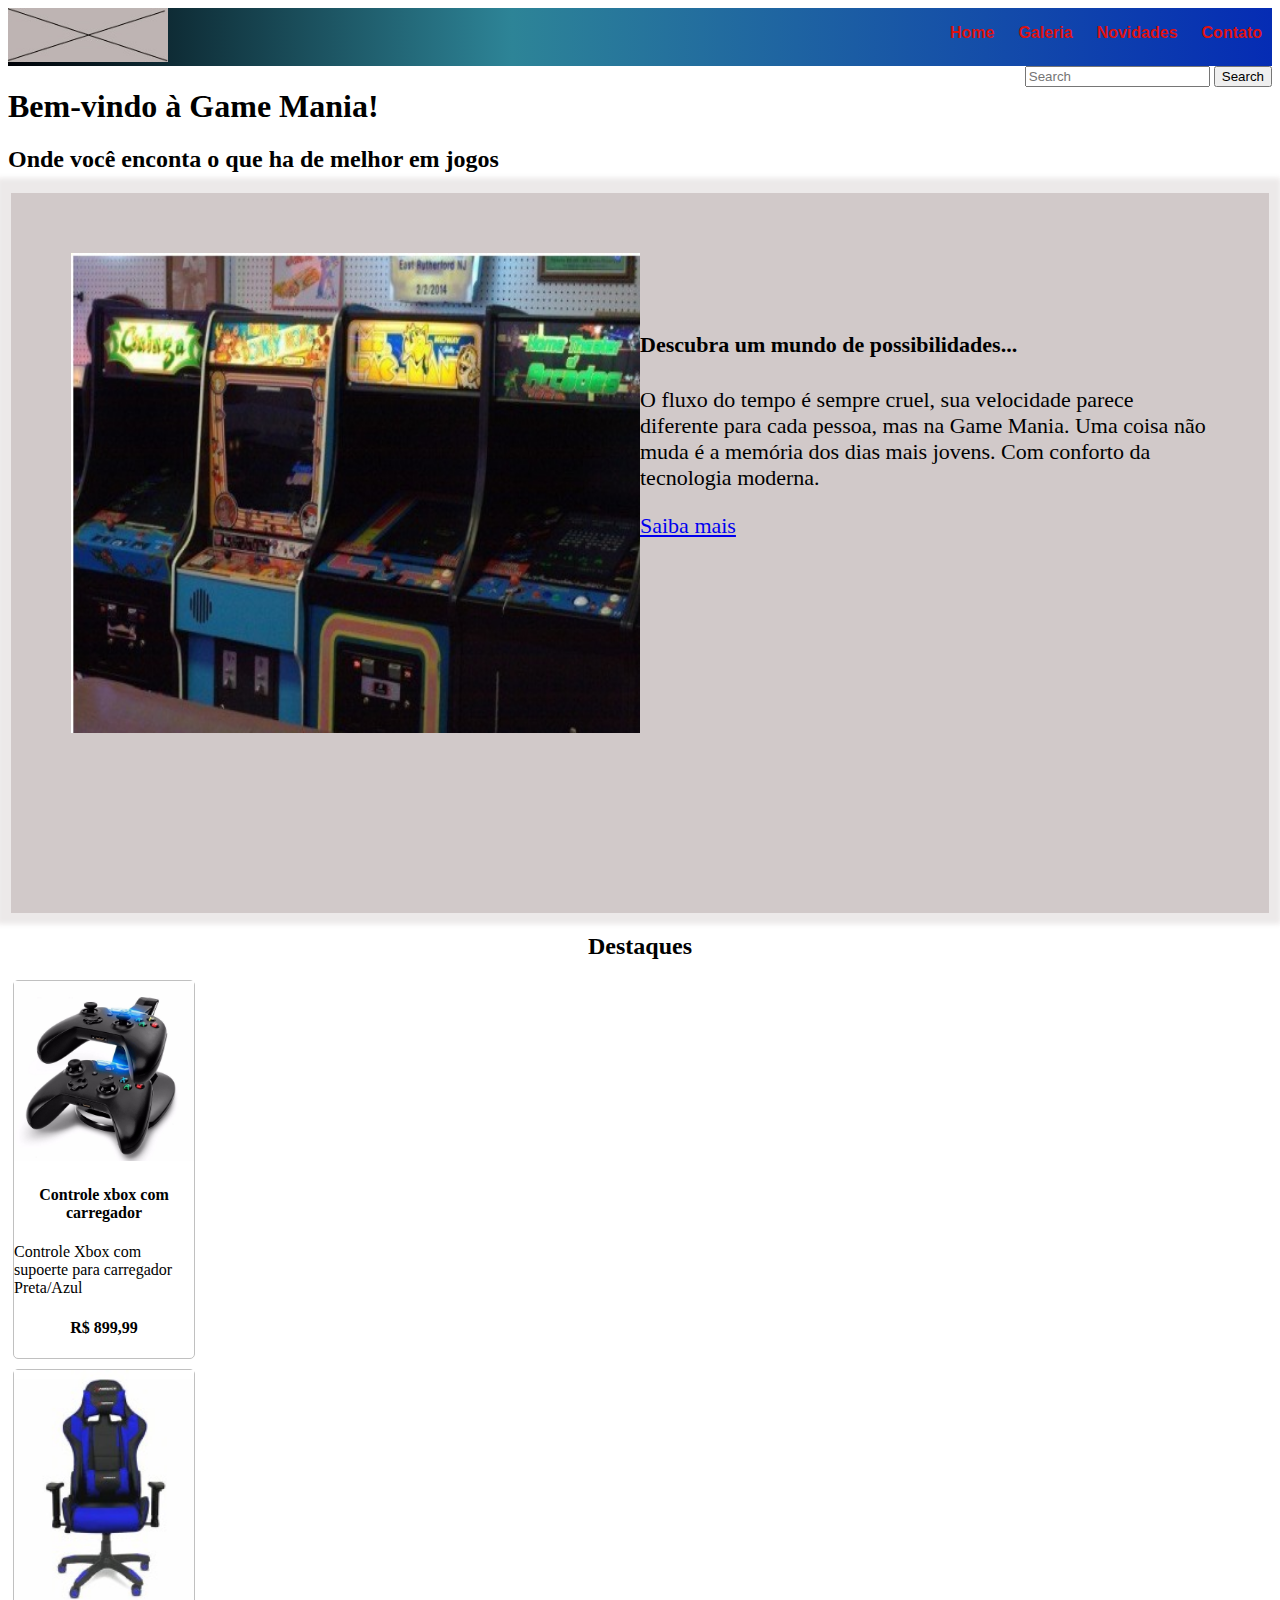
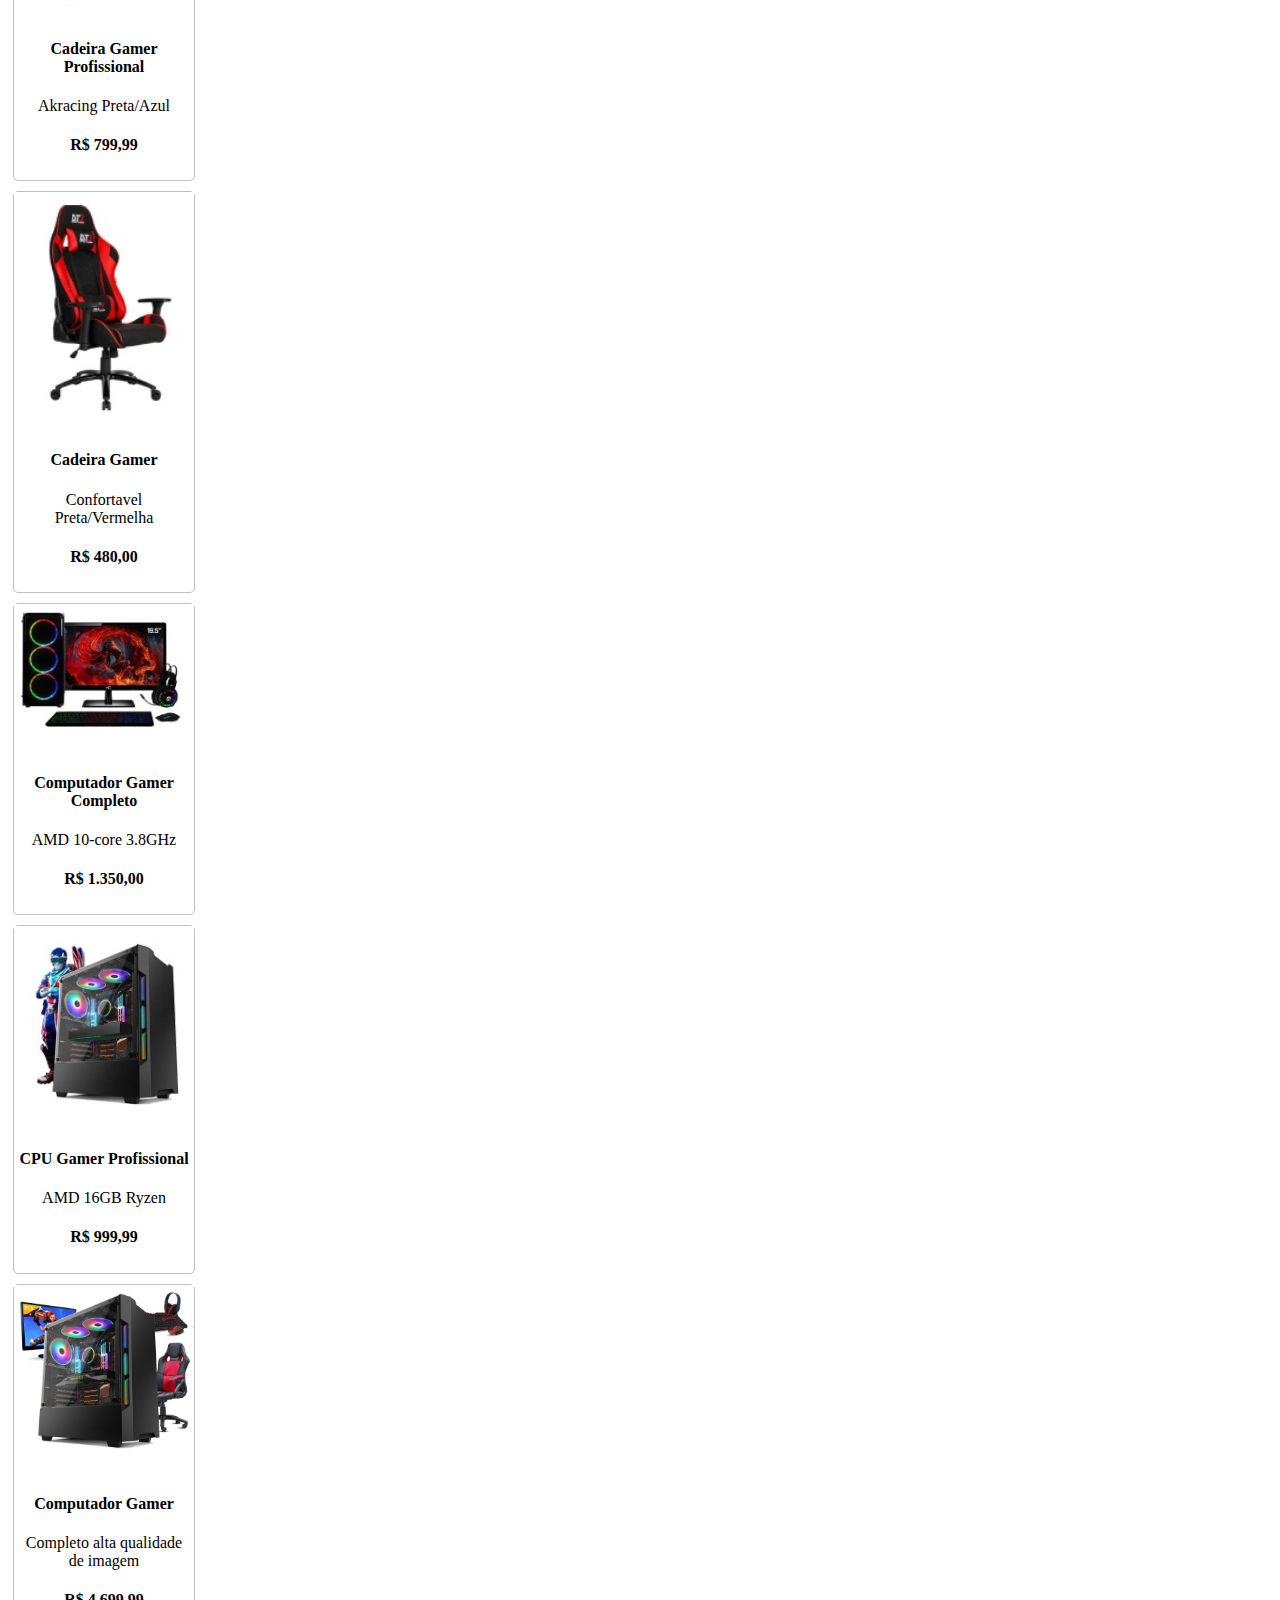
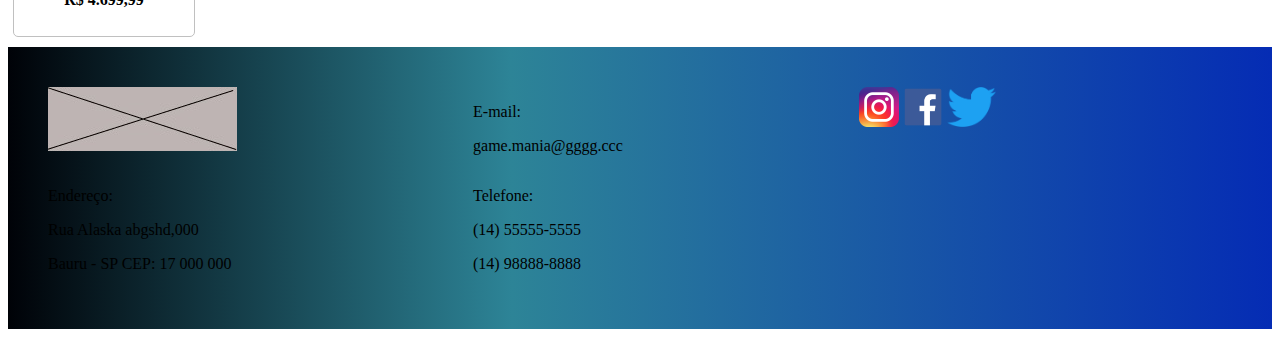
<file: index.html>
<!DOCTYPE html>
<html lang="pt-br">

<head>
  <meta charset="UTF-8">
  <title>Meu Primeiro Site</title>
  <meta name="description" content="Programador Front-End, 
Senai.">
  <meta name="keywords" content="HTML, CSS, JavaScript, 
Senai">
  <meta name="author" content="Prisciliane">
  <meta name="viewport" content="Width=device-with, initialscale=1.0">
  <link href="https://cdn.jsdelivr.net/npm/bootstrap@5.1.3/dist/css/bootstrap.min.css" rel="stylesheet"
    integrity="sha384-1BmE4kWBq78iYhFldvKuhfTAU6auU8tT94WrHftjDbrCEXSU1oBoqyl2QvZ6jIW3" crossorigin="anonymous">
  <link rel="stylesheet" type="text/css" href="css/style.css">
</head>

<body>
  <!--começo do header cabeçalho-->
  <header>
    <img class="img-logo" src="imagem/noimage.jpeg" alt="Logotipo da Game Mania">

    <nav>
      <ul>
        <a class="linkMenu" href="index.html">Home</a>
        <a class="linkMenu" href="galeria.html">Galeria</a>
        <a class="linkMenu" href="novidade/novidades.html">Novidades</a>
        <a class="linkMenu" href="contato.html">Contato</a>
      </ul>
    </nav>
  </header>
  <!--navbar-->
  <nav class="navbar navbar-light" style="background-color: #032944;">
    <div class="container-fluid">
      <a class="navbar"></a>
      <form class="d-flex">
        <input class="form-control me-2" type="search" placeholder="Search" aria-label="Search">
        <button class="btn btn-outline-success" type="submit">Search</button>
      </form>
    </div>
  </nav>

  <h1>Bem-vindo à Game Mania!</h1>
  <h2>Onde você enconta o que ha de melhor em jogos</h2>

  <!--Seção Banner-->
  <section>
    <div class="banner-home">
      <img src="imagem/flipe.jpeg" alt="banner da home">
      <section class="texto-apre">
        <h4>Descubra um mundo de possibilidades...</h4>
        <p>O fluxo do tempo é sempre cruel, sua velocidade parece diferente para cada pessoa, mas na Game Mania. Uma
          coisa não muda é a memória dos dias mais jovens. Com conforto da tecnologia moderna.</p>
        <a class="btn-banner" href="#" target="_blank">Saiba mais</a>
      </section>
    </div>
  </section>
  <!--Seção Destaques-->
  <div class="produto d-flex align-itens-center">
    <div class="container">
      <div class="row">
        <h2 class="texto-centralizado">Destaques</h2>

        <div class="col-12 d-flex align-items-center">
          <section id="Produto">
            <img src="imagem/controle-mais.jpg" alt="controle xbox">

            <h4 class="texto-centralizado">Controle xbox com carregador</h4>
            <p>Controle Xbox com supoerte para carregador Preta/Azul</p>
            <h4 class="texto-centralizado">R$ 899,99</h4>

          </section>
        </div>
        <div class="col-12 col-md-2">
          <img src="imagem/cadeira-azul.jpeg" alt="Cadeira gamer">
          <div>
            <h4 class="texto-centralizado">Cadeira Gamer Profissional</h4>
            <p>Akracing Preta/Azul</p>
            <h4 class="texto-centralizado">R$ 799,99</h4>
          </div>
        </div>

        <div class="col-12 col-md-2">
          <img src="imagem/cadeira-vermelha.jpeg" alt="cadeira gamer">
          <div>
            <h4 class="texto-centralizado">Cadeira Gamer</h4>
            <p>Confortavel Preta/Vermelha</p>
            <h4 class="texto-centralizado">R$ 480,00</h4>
          </div>
        </div>

        <div class="col-12 col-md-2">
          <img src="imagem/computador.jpeg" alt="imgem computador">
          <div>
            <h4 class="texto-centralizado">Computador Gamer Completo</h4>
            <p>AMD 10-core 3.8GHz</p>
            <h4 class="texto-centralizado">R$ 1.350,00</h4>
          </div>
        </div>

        <div class="col-12 col-md-2">
          <img src="imagem/cpu.jpeg" alt="CPU gamer">
          <div>
            <h4 class="texto-centralizado">CPU Gamer Profissional</h4>
            <p>AMD 16GB Ryzen</p>
            <h4 class="texto-centralizado">R$ 999,99</h4>
          </div>
        </div>

        <div class="col-12 col-md-2">
          <img src="imagem/computador-mais.jpg" alt="computador gamer">
          <div>
            <h4 class="texto-centralizado">Computador Gamer</h4>
            <p>Completo alta qualidade de imagem</p>
            <h4 class="texto-centralizado">R$ 4.699,99</h4>
          </div>
        </div>
      </div>
    </div>
  </div>
  <!--Roda pé-->
  <footer>
    <img id="logotipo-rodape" class="img-logo" src="imagem/noimage.jpeg" alt="Logotipo da game mania">
    <div class="enderecos-rodape1">
      <p>E-mail:</p>
      <p>game.mania@gggg.ccc</p>
    </div>
    <div class="enderecos-rodape2">
      <p>Endereço:</p>
      <p>Rua Alaska abgshd,000</p>
      <p>Bauru - SP CEP: 17 000 000</p>
    </div>
    <div class="enderecos-rodape3">
      <p>Telefone:</p>
      <p>(14) 55555-5555</p>
      <p>(14) 98888-8888</p>
    </div>
    <div id="midias-sociais">
      <a href="#"><img src="imagem/insta.png" alt="Instagram"></a>
      <a href="#"><img src="imagem/facebook.png" alt="facebook"></a>
      <a href="#"><img src="imagem/twi.png" alt="Twitter"></a>
    </div>
  </footer>
</body>
<script src="https://cdn.jsdelivr.net/npm/bootstrap@5.1.3/dist/js/bootstrap.bundle.min.js"
  integrity="sha384-ka7Sk0Gln4gmtz2MlQnikT1wXgYsOg+OMhuP+IlRH9sENBO0LRn5q+8nbTov4+1p" crossorigin="anonymous"></script>

</html>
</file>
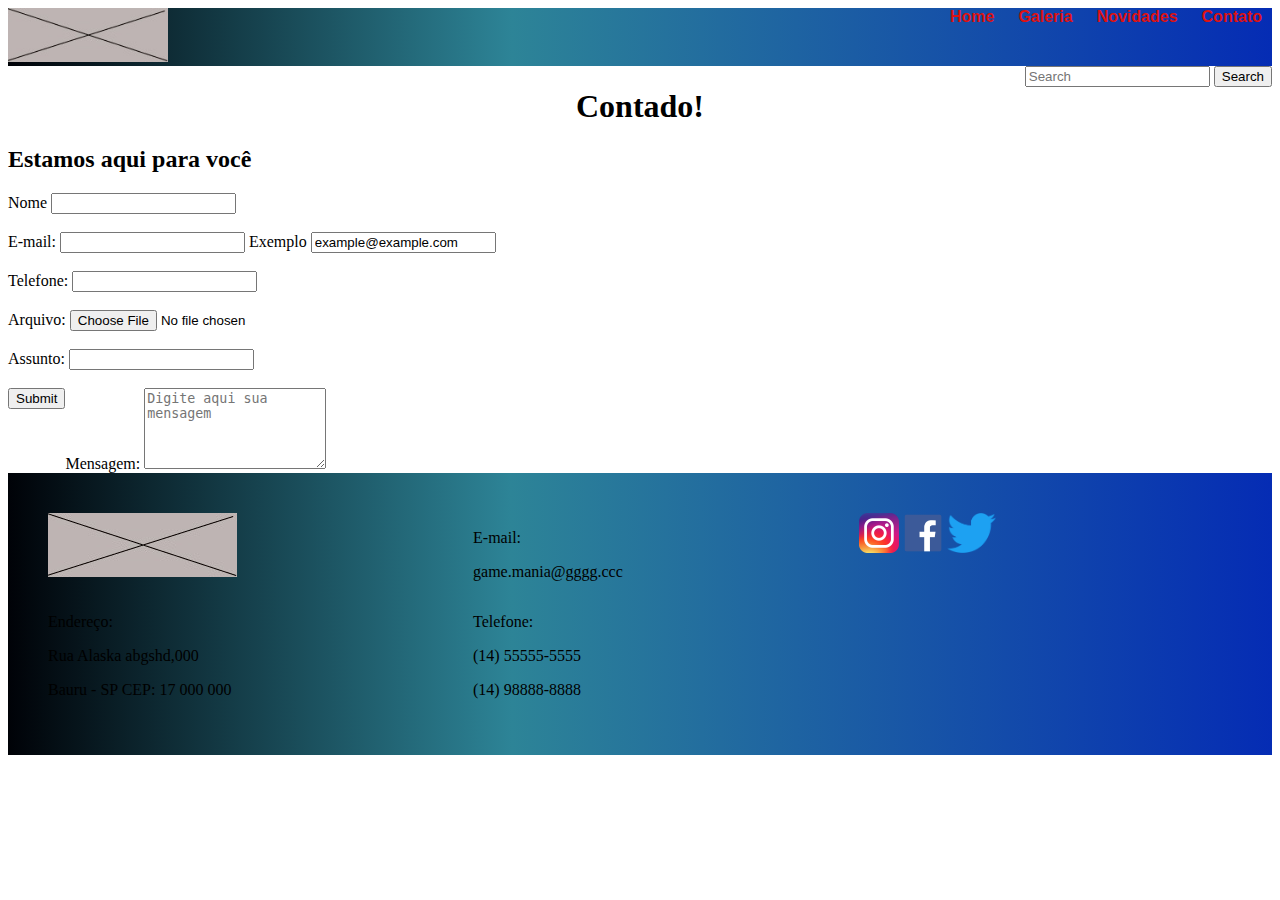
<file: contato.html>
<!DOCTYPE html>
<html lang="pt-br">
  <head>
   <meta charset="UTF-8">
   <title>Meu primeiro site</title>
   <meta name="description" content="Programador FrontEnd, Senai.">
   <meta name="keywords" content="HTML, CSS, JavaScript, 
Senai">
   <meta name="author" content="Prisciliane">
   <meta name="viewport" content="Width=device-with, 
initial-scale=1.0">
<link href="https://cdn.jsdelivr.net/npm/bootstrap@5.1.3/dist/css/bootstrap.min.css" rel="stylesheet"
integrity="sha384-1BmE4kWBq78iYhFldvKuhfTAU6auU8tT94WrHftjDbrCEXSU1oBoqyl2QvZ6jIW3" crossorigin="anonymous">
<link rel="stylesheet" type="text/css" href="css/style.css">


  </head>
  <body>
   <header>
    <img class="img-logo" src="imagem/noimage.jpeg" alt="Logotipo da Game Mania">

    <nav id="menu">
     <a class="linkMenu" href="index.html">Home</a>
     <a class="linkMenu" href="galeria.html">Galeria</a>
     <a class="linkMenu" href="novidade/novidades.html">Novidades</a>
     <a class="linkMenu" href="contato.html"> Contato</a>
    </nav>
   </header>

   <nav class="navbar navbar-light" style="background-color: #032944;">
    <div class="container-fluid">
       <a class="navbar"></a>
       <form class="d-flex">
          <input class="form-control me-2" type="search" placeholder="Search" aria-label="Search">
          <button class="btn btn-outline-success" type="submit">Search</button>
       </form>
    </div>
 </nav>

   <h1 class="texto-centralizado"> Contado!</h1>
   <h2>Estamos aqui para você</h2>
   <form action="prisciliane_valeska@hotmail.com" method="post">
       <label for="name">Nome</label>
       <input type="text" id="nome" nome="nome" maxlength="15" required autocomplete>
       <br><br>
       <label for="email">E-mail:</label>
       <input type="email" id="email" name="email" maxlength="40" required autocomplete>
       <label for="exmplo">Exemplo</label>
       <input type="email" id="exemplo" name="exemplo" value="example@example.com" readonly>
       <br><br>
       <label for="tel">Telefone:</label>
       <input type="tel" id="tel" name="tel" maxlength="11" required autocomplete>
       <br><br>
       <label for="arquivo">Arquivo:</label>
       <input type="file" id="Arquivo" nome="arquivo" required autocomplete>
       <br><br>
       <label for="assunto">Assunto:</label>
       <input type="assunto" id="assunto" name="assunto" maxlength="25" required autocomplete>
       <br><br>
       <div style="float:left">
        <input type="submit" id="btn-enviar" name="btn-enviar" required>
    </div>
    <div>
        <label for="mensagem">Mensagem:</label>
        <textarea id="mensagem" name="mensagem" rows="5" cols="20" maxlength="200" minlength="2" placeholder="Digite aqui sua mensagem" required autocomplete></textarea>
    </div>
   </form>

   
   <footer>
    <img id="logotipo-rodape" class="img-logo" src="imagem/noimage.jpeg" alt="Logotipo da game mania">
    <div class="enderecos-rodape1">
      <p>E-mail:</p>
      <p>game.mania@gggg.ccc </p>
    </div>
    <div class="enderecos-rodape2">
      <p>Endereço:</p>
      <p>Rua Alaska abgshd,000</p>
      <p>Bauru - SP CEP: 17 000 000</p>
    </div>
    <div class="enderecos-rodape3">
      <p>Telefone:</p>
      <p>(14) 55555-5555</p>
      <p>(14) 98888-8888</p>
    </div>
    <div id="midias-sociais">
      <a href="#"><img src="imagem/insta.png" alt="Instagram"></a>
      <a href="#"><img src="imagem/facebook.png" alt="facebook"></a>
      <a href="#"><img src="imagem/twi.png" alt="Twitter"></a>
    </div>
   </footer>


  </body>
  <script src="https://cdn.jsdelivr.net/npm/bootstrap@5.1.3/dist/js/bootstrap.bundle.min.js"
   integrity="sha384-ka7Sk0Gln4gmtz2MlQnikT1wXgYsOg+OMhuP+IlRH9sENBO0LRn5q+8nbTov4+1p" crossorigin="anonymous"></script>

</html>
</file>
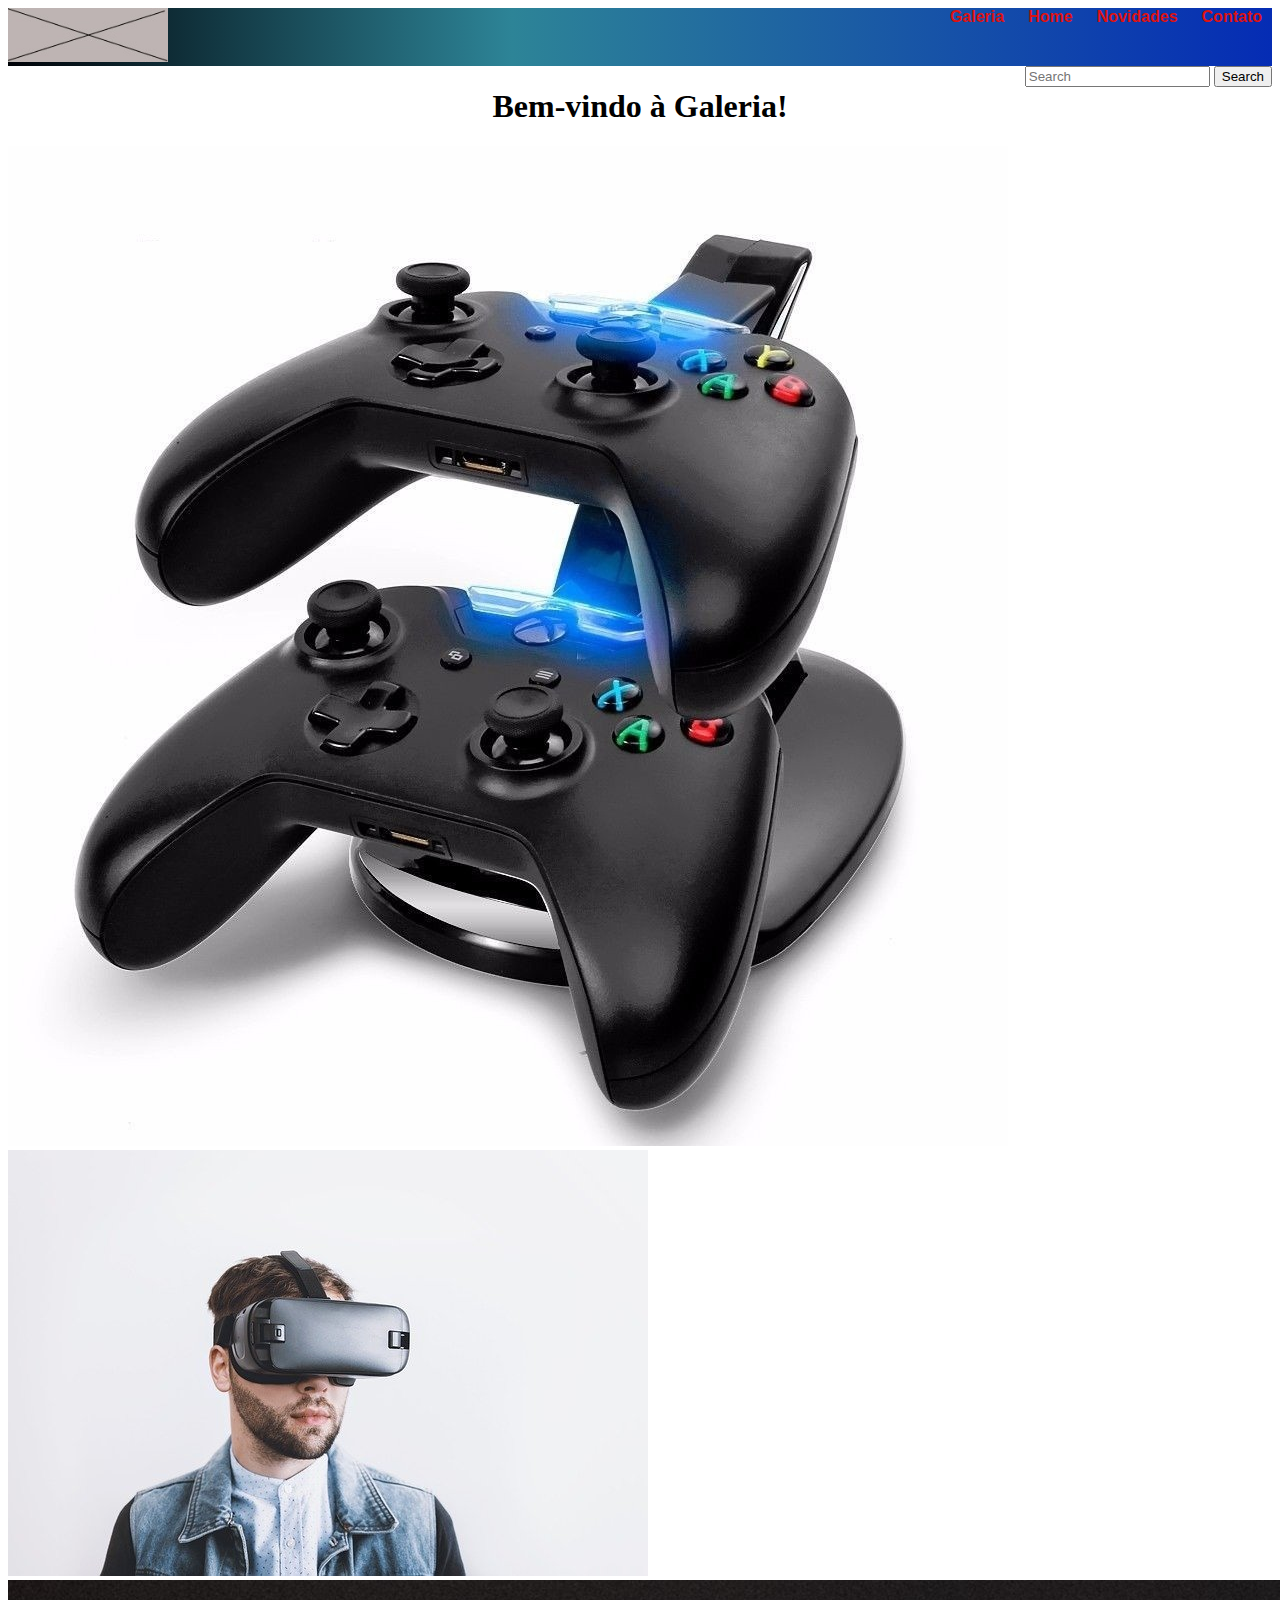
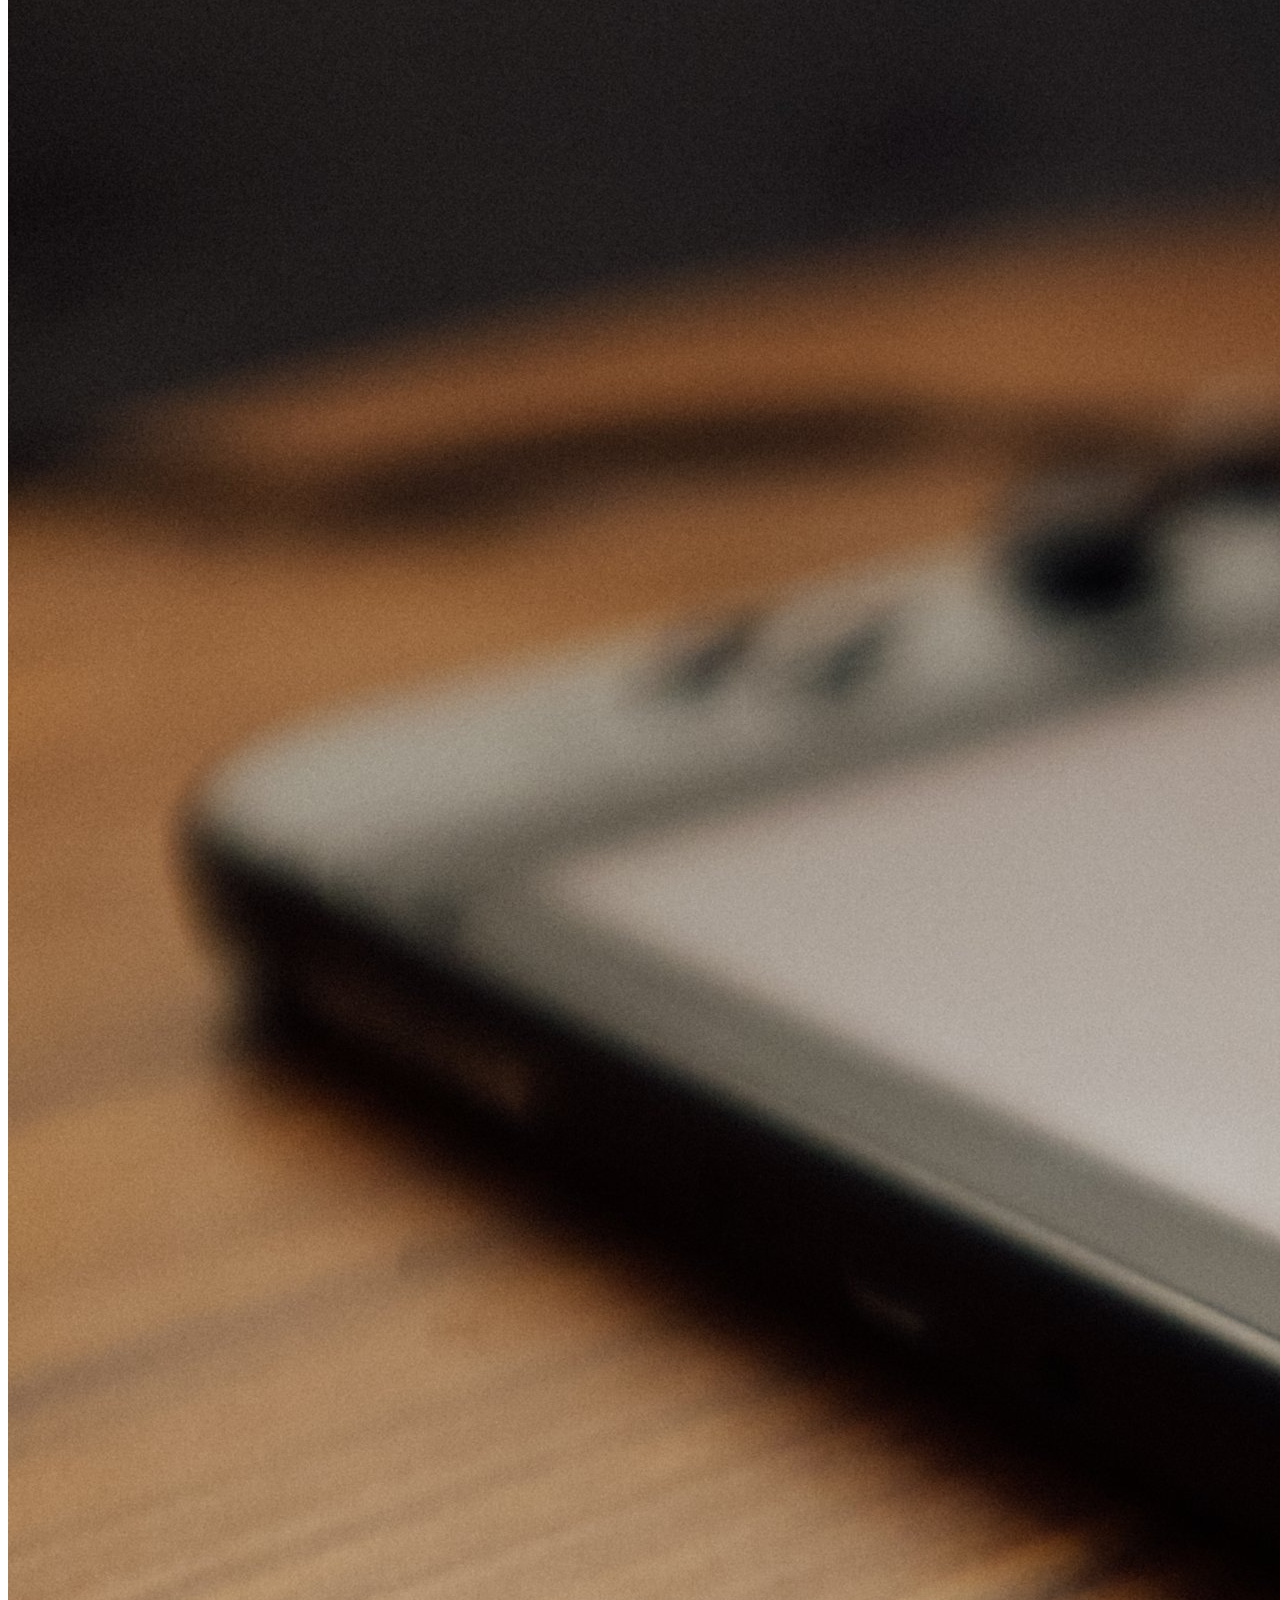
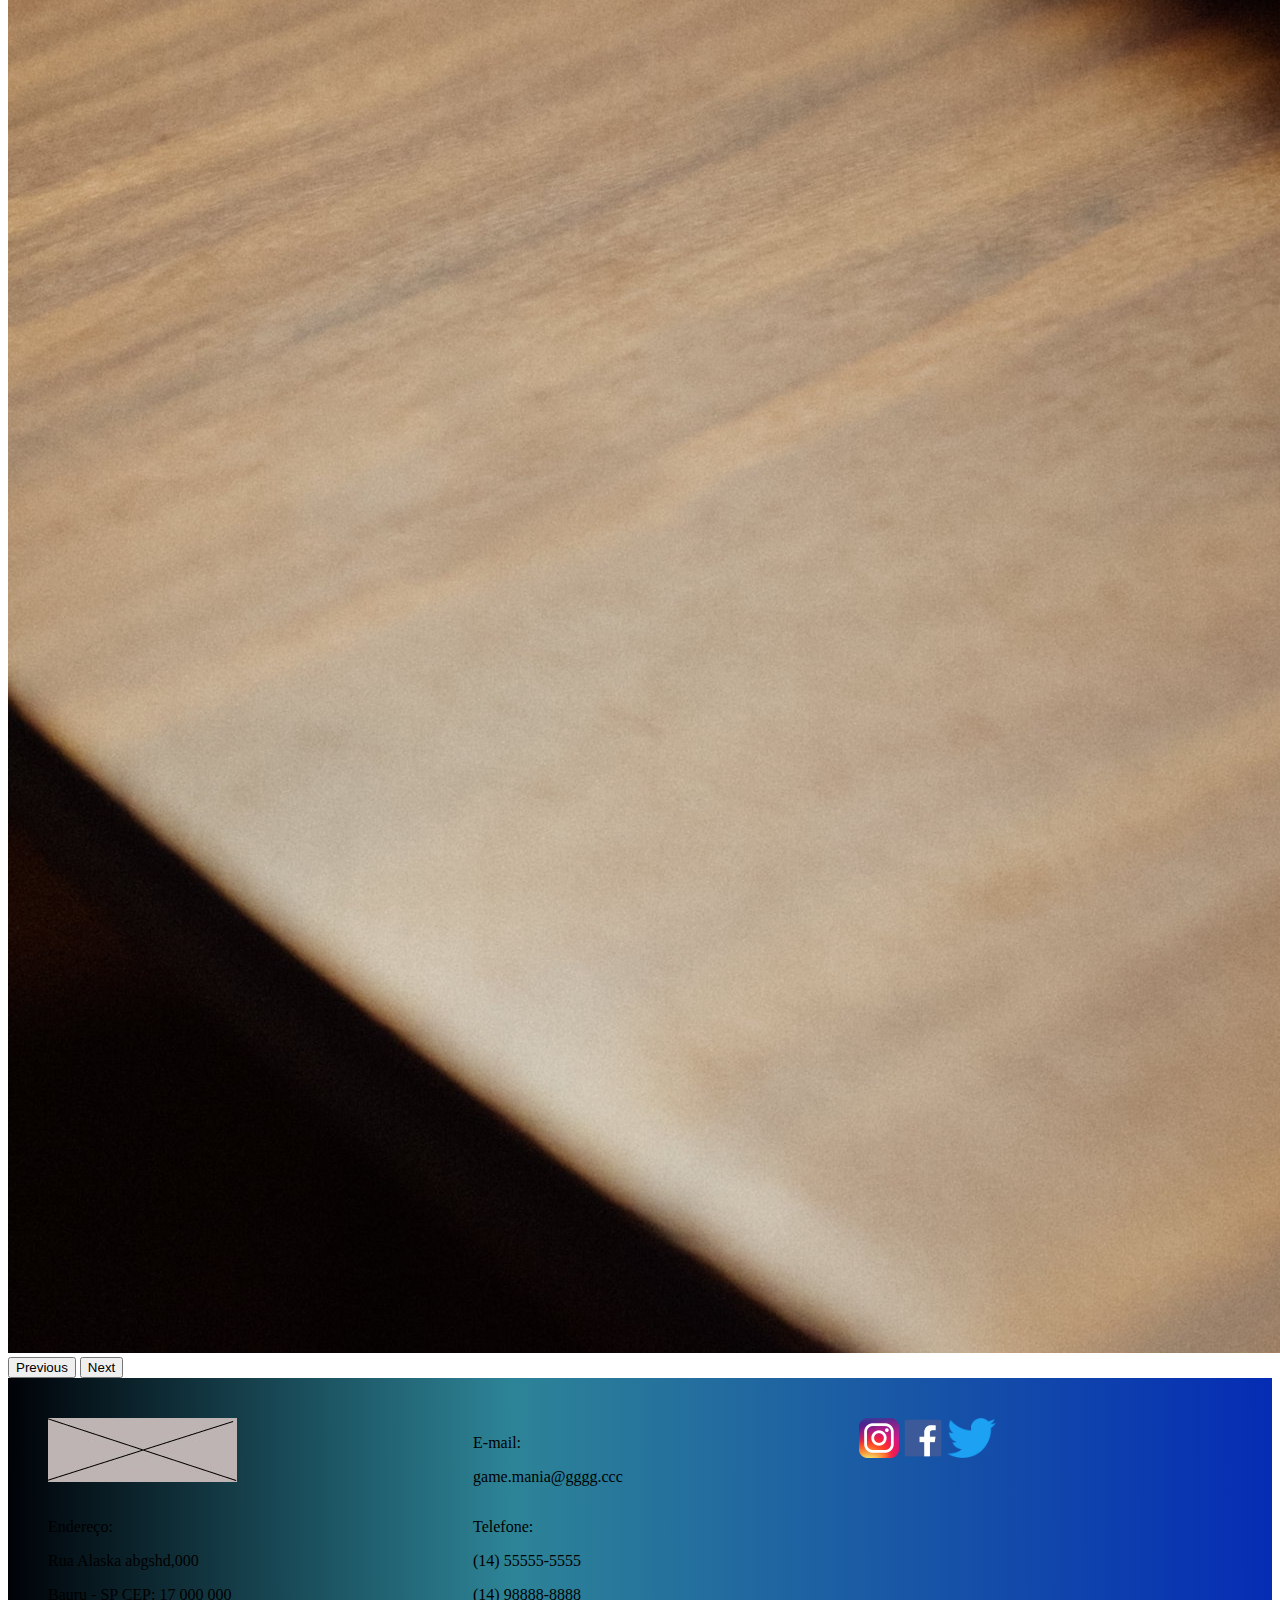
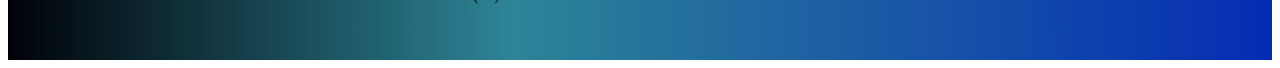
<file: galeria.html>
<!DOCTYPE html>
<html lang="pt-br">

<head>
   <meta charset="UTF-8">
   <title>Meu primeiro site</title>
   <meta name="description" content="Programador 
Front-End, Senai.">
   <meta name="keywords" content="HTML, CSS, 
JavaScript, Senai">
   <meta name="author" content="Prisiciliane">
   <meta name="viewport" content="Width=device-with, 
initial-scale=1.0">
   <link href="https://cdn.jsdelivr.net/npm/bootstrap@5.1.3/dist/css/bootstrap.min.css" rel="stylesheet"
      integrity="sha384-1BmE4kWBq78iYhFldvKuhfTAU6auU8tT94WrHftjDbrCEXSU1oBoqyl2QvZ6jIW3" crossorigin="anonymous">
   <link rel="stylesheet" type="text/css" href="css/style.css">
</head>

<!--começo do body-->

<body>

   <!--header-->
   <header>

      <img class="img-logo" src="imagem/noimage.jpeg" alt="Logotipo da Game Mania">

      <nav id="menu">
         <a class="linkMenu" href="galeria.html">Galeria</a>
         <a class="linkMenu" href="index.html">Home</a>
         <a class="linkMenu" href="novidade/novidades.html">Novidades</a>
         <a class="linkMenu" href="contato.html">Contato</a>
      </nav>
   </header>
   <nav class="navbar navbar-light" style="background-color: #032944;">
      <div class="container-fluid">
         <a class="navbar"></a>
         <form class="d-flex">
            <input class="form-control me-2" type="search" placeholder="Search" aria-label="Search">
            <button class="btn btn-outline-success" type="submit">Search</button>
         </form>
      </div>
   </nav>


   <!--comeco do carrossel-->
   <section id="galeria">
      <h1 class="texto-centralizado">Bem-vindo à Galeria!</h1>

      <div id="carouselExampleControls" class="carousel slide" data-bs-ride="carousel">
         <div class="carousel-inner">
            <div class="carousel-item active">
               <img src="imagem/controle-mais.jpg" class="d-block w-100" alt="controle com base carregador">
            </div>
            <div class="carousel-item">
               <img src="imagem/vr.jpg" class="d-block w-100" alt="oculos 3d">
            </div>
            <div class="carousel-item">
               <img src="imagem/games.jpg" class="d-block w-100" alt="psp">
            </div>
         </div>
         <button class="carousel-control-prev" type="button" data-bs-target="#carouselExampleControls"
            data-bs-slide="prev">
            <span class="carousel-control-prev-icon" aria-hidden="true"></span>
            <span class="visually-hidden">Previous</span>
         </button>
         <button class="carousel-control-next" type="button" data-bs-target="#carouselExampleControls"
            data-bs-slide="next">
            <span class="carousel-control-next-icon" aria-hidden="true"></span>
            <span class="visually-hidden">Next</span>
         </button>
      </div>
   </section>

   <!--rodape-->
   <footer>
      <img id="logotipo-rodape" class="img-logo" src="imagem/noimage.jpeg" alt="Logotipo da game mania">
      <div class="enderecos-rodape1">
        <p>E-mail:</p>
        <p>game.mania@gggg.ccc </p>
      </div>
      <div class="enderecos-rodape2">
        <p>Endereço:</p>
        <p>Rua Alaska abgshd,000</p>
        <p>Bauru - SP CEP: 17 000 000</p>
      </div>
      <div class="enderecos-rodape3">
        <p>Telefone:</p>
        <p>(14) 55555-5555</p>
        <p>(14) 98888-8888</p>
      </div>
      <div id="midias-sociais">
        <a href="#"><img src="imagem/insta.png" alt="Instagram"></a>
        <a href="#"><img src="imagem/facebook.png" alt="facebook"></a>
        <a href="#"><img src="imagem/twi.png" alt="Twitter"></a>
      </div>
     </footer>
</body>

<script src="https://cdn.jsdelivr.net/npm/bootstrap@5.1.3/dist/js/bootstrap.bundle.min.js"
   integrity="sha384-ka7Sk0Gln4gmtz2MlQnikT1wXgYsOg+OMhuP+IlRH9sENBO0LRn5q+8nbTov4+1p" crossorigin="anonymous"></script>

</html>
</file>
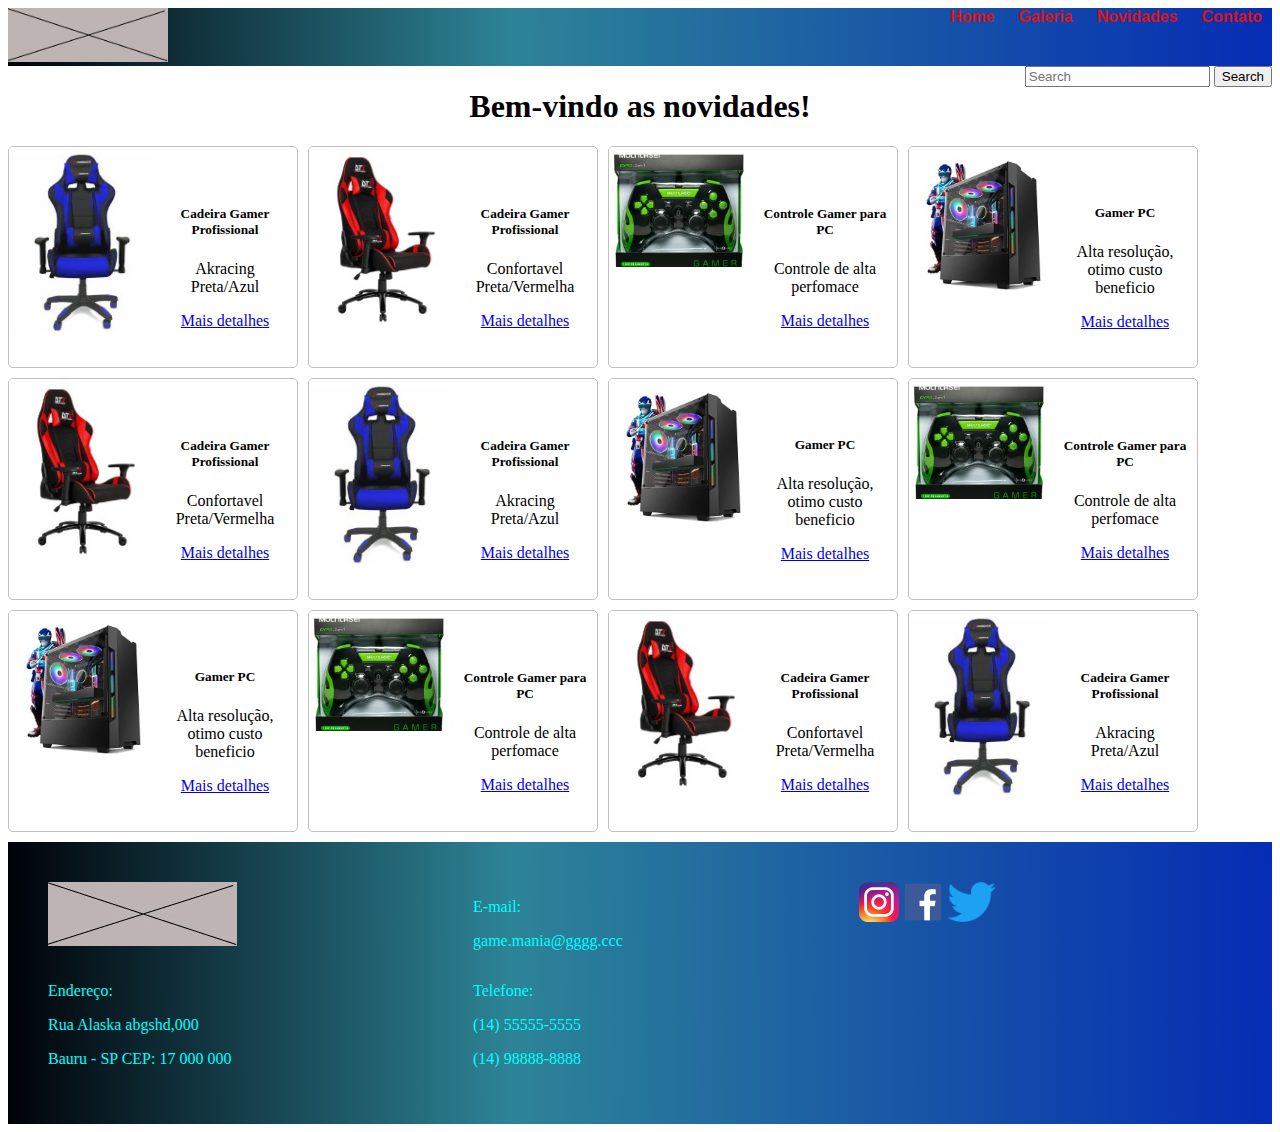
<file: novidade/novidades.html>
<!DOCTYPE html>
<html lang="pt-br">

<head>
  <meta charset="UTF-8">
  <title>Meu primeiro site</title>
  <meta name="description" content="Programador FrontEnd, Senai.">
  <meta name="keywords" content="HTML, CSS, JavaScript, 
Senai">
  <meta name="author" content="Prisciliane">
  <meta name="viewport" content="Width=device-with, 
initial-scale=1.0">

  <link href="https://cdn.jsdelivr.net/npm/bootstrap@5.1.3/dist/css/bootstrap.min.css" rel="stylesheet"
    integrity="sha384-1BmE4kWBq78iYhFldvKuhfTAU6auU8tT94WrHftjDbrCEXSU1oBoqyl2QvZ6jIW3" crossorigin="anonymous">
  <link rel="stylesheet" type="text/css" href="css/style.css">

</head>

<body>
  <header>
    <img class="img-logo" src="../imagem/noimage.jpeg" alt="Logotipo da Game Mania">

    <nav id="menu">
      <a class="linkMenu" href="../index.html">Home</a>
      <a class="linkMenu" href="../galeria.html">Galeria</a>
      <a class="linkMenu" href="novidades.html">Novidades</a>
      <a class="linkMenu" href="../contato.html"> Contato</a>
    </nav>
  </header>

  <nav class="navbar navbar-light" style="background-color: #032944;">
    <div class="container-fluid">
      <a class="navbar"></a>
      <form class="d-flex">
        <input class="form-control me-2" type="search" placeholder="Search" aria-label="Search">
        <button class="btn btn-outline-success" type="submit">Search</button>
      </form>
    </div>
  </nav>
  <section>

    <h1 class="texto-centralizado"> Bem-vindo as novidades!</h1>

    <div class="grupo">
      <!--começo do cartões-->
      <div class="card" style="width: 18rem;">
        <img src="../imagem/cadeira-azul.jpeg" class="card-img-top" alt="cadeira gamer">
        <div class="card-body">
          <h5 class="texto-centralizado">Cadeira Gamer Profissional</h5>
          <p class="card-text">Akracing Preta/Azul</p>
          <a href="#" class="btn btn-primary">Mais detalhes</a>
        </div>
      </div>

      <div class="card" style="width: 18rem;">
        <img src="../imagem/cadeira-vermelha.jpeg" class="card-img-top" alt="cadeira gamer">
        <div class="card-body">
          <h5 class="texto-centralizado">Cadeira Gamer Profissional</h5>
          <p class="card-text">Confortavel Preta/Vermelha</p>
          <a href="#" class="btn btn-primary">Mais detalhes</a>
        </div>
      </div>

      <div class="card" style="width: 18rem;">
        <img src="../imagem/controle.jpeg" class="card-img-top" alt="controle">
        <div class="card-body">
          <h5 class="texto-centralizado">Controle Gamer para PC</h5>
          <p class="card-text">Controle de alta perfomace</p>
          <a href="#" class="btn btn-primary">Mais detalhes</a>
        </div>
      </div>

      <div class="card" style="width: 18rem;">
        <img src="../imagem/cpu.jpeg" class="card-img-top" alt="cpu">
        <div class="card-body">
          <h5 class="texto-centralizado">Gamer PC</h5>
          <p class="card-text">Alta resolução, otimo custo beneficio</p>
          <a href="#" class="btn btn-primary">Mais detalhes</a>
        </div>
      </div>

      <div class="card" style="width: 18rem;">
        <img src="../imagem/cadeira-vermelha.jpeg" class="card-img-top" alt="cadeira gamer">
        <div class="card-body">
          <h5 class="texto-centralizado">Cadeira Gamer Profissional</h5>
          <p class="card-text">Confortavel Preta/Vermelha</p>
          <a href="#" class="btn btn-primary">Mais detalhes</a>
        </div>
      </div>

      <div class="card" style="width: 18rem;">
        <img src="../imagem/cadeira-azul.jpeg" class="card-img-top" alt="cadeira gamer">
        <div class="card-body">
          <h5 class="texto-centralizado">Cadeira Gamer Profissional</h5>
          <p class="card-text">Akracing Preta/Azul</p>
          <a href="#" class="btn btn-primary">Mais detalhes</a>
        </div>
      </div>


      <div class="card" style="width: 18rem;">
        <img src="../imagem/cpu.jpeg" class="card-img-top" alt="cpu">
        <div class="card-body">
          <h5 class="texto-centralizado">Gamer PC</h5>
          <p class="card-text">Alta resolução, otimo custo beneficio</p>
          <a href="#" class="btn btn-primary">Mais detalhes</a>
        </div>
      </div>

      <div class="card" style="width: 18rem;">
        <img src="../imagem/controle.jpeg" class="card-img-top" alt="controle">
        <div class="card-body">
          <h5 class="texto-centralizado">Controle Gamer para PC</h5>
          <p class="card-text">Controle de alta perfomace</p>
          <a href="#" class="btn btn-primary">Mais detalhes</a>
        </div>
      </div>

      <div class="card" style="width: 18rem;">
        <img src="../imagem/cpu.jpeg" class="card-img-top" alt="cpu">
        <div class="card-body">
          <h5 class="texto-centralizado">Gamer PC</h5>
          <p class="card-text">Alta resolução, otimo custo beneficio</p>
          <a href="#" class="btn btn-primary">Mais detalhes</a>
        </div>
      </div>

      <div class="card" style="width: 18rem;">
        <img src="../imagem/controle.jpeg" class="card-img-top" alt="controle">
        <div class="card-body">
          <h5 class="texto-centralizado">Controle Gamer para PC</h5>
          <p class="card-text">Controle de alta perfomace</p>
          <a href="#" class="btn btn-primary">Mais detalhes</a>
        </div>
      </div>

      <div class="card" style="width: 18rem;">
        <img src="../imagem/cadeira-vermelha.jpeg" class="card-img-top" alt="cadeira gamer">
        <div class="card-body">
          <h5 class="texto-centralizado">Cadeira Gamer Profissional</h5>
          <p class="card-text">Confortavel Preta/Vermelha</p>
          <a href="#" class="btn btn-primary">Mais detalhes</a>
        </div>
      </div>

      <div class="card" style="width: 18rem;">
        <img src="../imagem/cadeira-azul.jpeg" class="card-img-top" alt="cadeira gamer">
        <div class="card-body">
          <h5 class="texto-centralizado">Cadeira Gamer Profissional</h5>
          <p class="card-text">Akracing Preta/Azul</p>
          <a href="#" class="btn btn-primary">Mais detalhes</a>
        </div>
      </div>



    </div>
  </section>


  <footer>
    <img id="logotipo-rodape" class="img-logo" src="../imagem/noimage.jpeg" alt="Logotipo da game mania">
    <div class="enderecos-rodape1">
      <p>E-mail:</p>
      <p>game.mania@gggg.ccc </p>
    </div>
    <div class="enderecos-rodape2">
      <p>Endereço:</p>
      <p>Rua Alaska abgshd,000</p>
      <p>Bauru - SP CEP: 17 000 000</p>
    </div>
    <div class="enderecos-rodape3">
      <p>Telefone:</p>
      <p>(14) 55555-5555</p>
      <p>(14) 98888-8888</p>
    </div>
    <div id="midias-sociais">
      <a href="#"><img src="../imagem/insta.png" alt="Instagram"></a>
      <a href="#"><img src="../imagem/facebook.png" alt="facebook"></a>
      <a href="#"><img src="../imagem/twi.png" alt="Twitter"></a>
    </div>
   </footer>

</body>

<script src="https://cdn.jsdelivr.net/npm/bootstrap@5.1.3/dist/js/bootstrap.bundle.min.js"
  integrity="sha384-ka7Sk0Gln4gmtz2MlQnikT1wXgYsOg+OMhuP+IlRH9sENBO0LRn5q+8nbTov4+1p" crossorigin="anonymous"></script>

</html>
</file>
<file: css/style.css>
/* estilo header*/
header {
    background: linear-gradient(269.77deg, #052CB4 0.05%, #2D8497 60.17%, #000207 100%);;
}
header img{
    width: 160px;
}
header nav{
    float: right;
    
}
.container-fluid {
    float: right;
}
/* estilo menu do header*/
.linkMenu{

    text-decoration: none;
    margin: 20px 10px 0px;
    text-transform: capitalize;
    color: rgb(221, 18, 18);
    font-weight: bold;
    font-family: Arial, Helvetica, sans-serif;
   
}
/*estilo banner*/
.banner-home{
    background-color: rgb(209, 201, 201);
    width: 90%;
    height: 600px;
    padding: 60px;
    margin: 0 auto;
    display: table;
    box-shadow: -1px -2px 5px 13px rgba(230,255,225,0.75);
    -webkit-box-shadow: -1px -2px 5px 13px rgba(230,225,225,0.75);
    -moz-box-shadow: -1px -2px 5px 13px rgba(230,225,225,0.75);
}
.banner-home img{
    width: 50%;
    height: 480px;
}
.banner-home .texto-apre{
    margin-top: 50px;
    width: 50%;
    font-size: 22px;
    float: right;

}
/* centralizar texto*/
.texto-centralizado{
    text-align: center;
}
.col-12 {
    margin: 5px;
    width: 180px;
    border: 1px solid silver;
    border-radius: 5px;
    margin-bottom: 10px;
}
.col-12 img {
    width: 100%;
}
.col-12 div {
    padding: 5px;
    text-align: center;
}
/* estilo rodape*/
footer {
    background: linear-gradient(269.77deg, #052CB4 0.05%, #2D8497 60.17%, #000207 100%);
    display: grid;
    grid-template-areas: 
    'imagem-logo enderecos1 midias-sociais'
    'imagem-logo enderecos2 midias-sociais'
    'imagem-logo enderecos3 midias-sociais';
    padding: 40px;
    
}


#midias-sociais {
    grid-area: midias-sociais;
}
#midias-sociais img {
    height: 40px;
}
</file>
<file: novidade/css/style.css>
/* estilo header*/
header {
    background: linear-gradient(269.77deg, #052CB4 0.05%, #2D8497 60.17%, #000207 100%);;
}
header img{
    width: 160px;
}
header nav{
    float: right;
    
}
.container-fluid {
    float: right;
}


/* estilo menu do header*/
.linkMenu{

    text-decoration: none;
    margin: 20px 10px 0px;
    text-transform: capitalize;
    color: rgb(221, 18, 18);
    font-weight: bold;
    font-family: Arial, Helvetica, sans-serif;
   
}

.texto-centralizado{
    text-align: center;
}

/*card*/
.grupo {
    display: flex;
    flex-direction: row;
    flex-wrap: wrap;
    column-gap: 10px;
}
.card {
    display: table;
    width: 238px;
    border: 1px solid silver;
    border-radius: 5px;
    margin-bottom: 10px;
}
.card img {
    width: 100%;
    border-radius: 4px 4px 0px 0px;
}
.card div {
    padding: 10px;
}
.card-body{
    display: table-cell;
    vertical-align: middle;
    height: 200px;
    width: 50%;
    text-align: center;
}

/*footer*/
footer {
    background: linear-gradient(269.77deg, #052CB4 0.05%, #2D8497 60.17%, #000207 100%);
    display: grid;
    grid-template-areas: 
    'imagem-logo enderecos1 midias-sociais'
    'imagem-logo enderecos2 midias-sociais'
    'imagem-logo enderecos3 midias-sociais';
    padding: 40px;
    
}
.enderecos-rodape1 p{
    color: cyan;
}
.enderecos-rodape2 p{
    color: cyan;
}
.enderecos-rodape3 p{
    color: cyan;
}


#midias-sociais {
    grid-area: midias-sociais;
}
#midias-sociais img {
    height: 40px;
}
</file>
